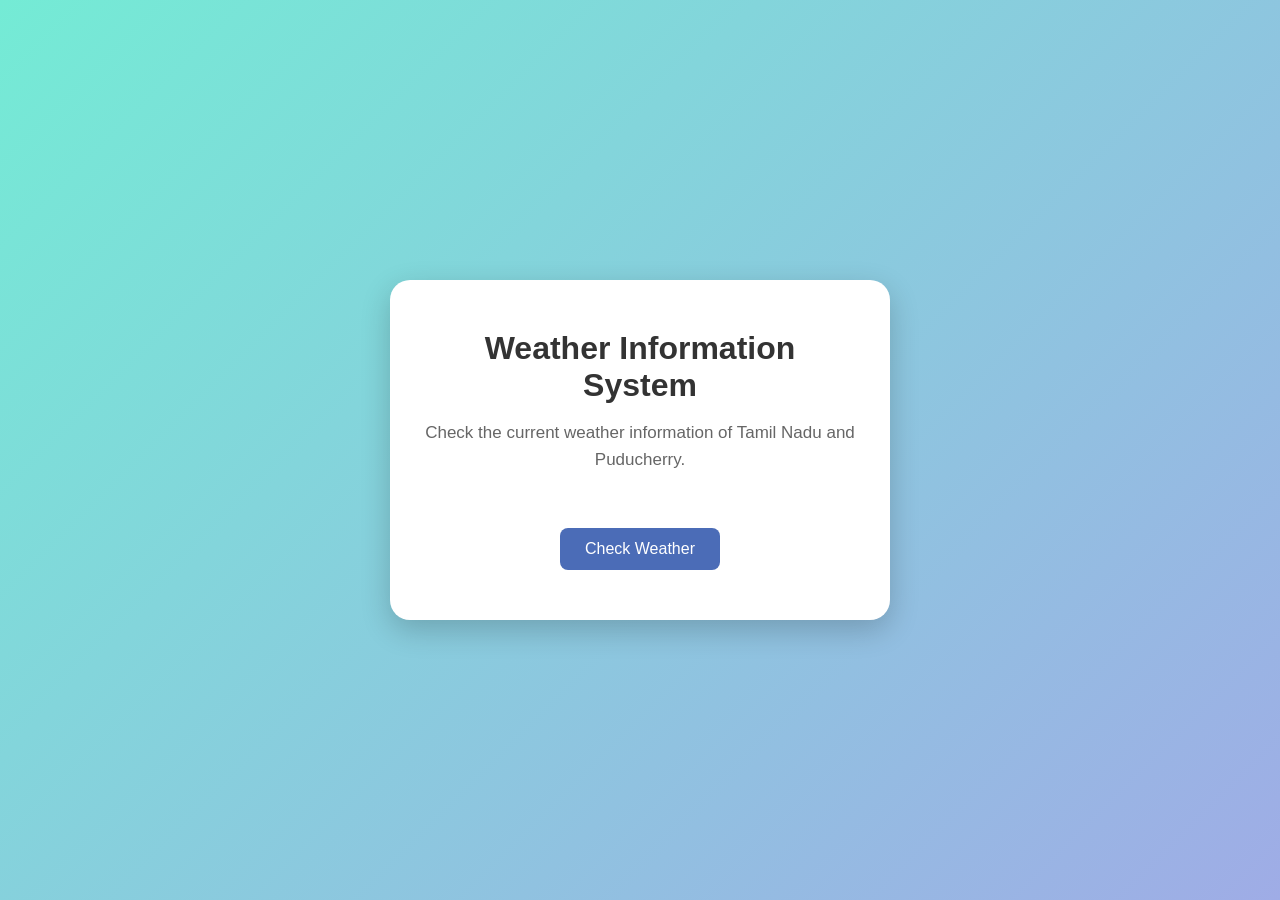
<file: index.html>
<!DOCTYPE html>
<html lang="en">

<head>
    <meta charset="UTF-8">
    <meta name="viewport" content="width=device-width,
     initial-scale=1.0">

    <title>Weather Information System</title>

    <link rel="stylesheet" href="style.css">
</head>

<body>

    <div class="welcome-container">

        <div class="welcome-card">

            <h1>Weather Information System</h1>

            <p>
                Check the current weather information
                of Tamil Nadu and Puducherry.
            </p>

            <a href="weather.html" class="btn">
                Check Weather
            </a>

        </div>

    </div>

</body>

</html>
</file>
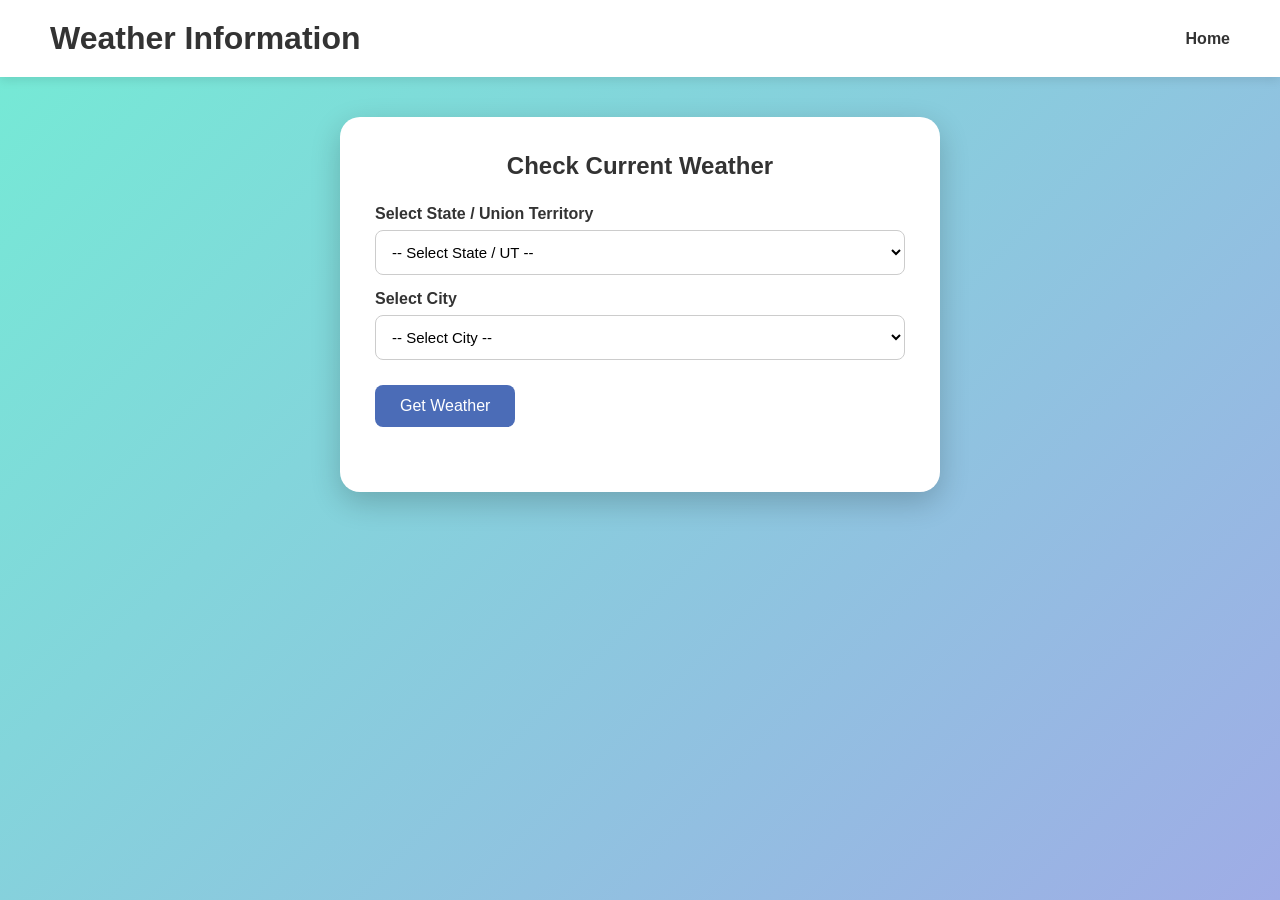
<file: weather.html>
<!DOCTYPE html>
<html lang="en">
<head>
    <meta charset="UTF-8">
    <meta name="viewport"
          content="width=device-width, initial-scale=1.0">
    <title>Check Weather</title>
    <link rel="stylesheet" href="style.css">
</head>
<body>
    <header>
        <h1>Weather Information</h1>
        <a href="index.html">Home</a>
    </header>
    <div class="weather-container">
        <div class="weather-box">
            <h2>Check Current Weather</h2>
            <label for="stateSelect">
                Select State / Union Territory
            </label>
            <select id="stateSelect"
                    onchange="loadCities()">
                <option value="">
                    -- Select State / UT --
                </option>
                <option value="Tamil Nadu">
                    Tamil Nadu
                </option>
                <option value="Puducherry">
                    Puducherry
                </option>
            </select>
            <label for="citySelect">
                Select City
            </label>
            <select id="citySelect">
                <option value="">
                    -- Select City --
                </option>
            </select>
            <button onclick="getWeather()" class="btn">
                Get Weather
            </button>
            <div id="loading"></div>
            <div id="weatherResult"
                 class="weather-result">
            </div>
        </div>
    </div>
    <script src="script.js"></script>
</body>
</html>
</file>
<file: style.css>
* {

    margin: 0;

    padding: 0;

    box-sizing: border-box;

}
body {

    font-family: Arial, sans-serif;

    background: linear-gradient(
        135deg,
        #74ebd5,
        #9face6
    );

    min-height: 100vh;

}
.welcome-container {

    min-height: 100vh;

    display: flex;

    justify-content: center;

    align-items: center;

    padding: 20px;

}
.welcome-card {

    background: white;

    width: 500px;

    padding: 50px 35px;

    text-align: center;

    border-radius: 20px;

    box-shadow:
        0 10px 30px rgba(0, 0, 0, 0.2);

}


.welcome-card h1 {

    color: #333;

    margin-bottom: 15px;

    font-size: 32px;

}


.welcome-card p {

    color: #666;

    margin-bottom: 30px;

    font-size: 17px;

    line-height: 1.6;

}
header {

    background: white;

    padding: 20px 50px;

    display: flex;

    justify-content: space-between;

    align-items: center;

    box-shadow:
        0 3px 10px rgba(0, 0, 0, 0.1);

}


header h1 {

    color: #333;

}


header a {

    text-decoration: none;

    color: #333;

    font-weight: bold;

}
.weather-container {

    display: flex;

    justify-content: center;

    padding: 40px 20px;

}
.weather-box {

    background: white;

    width: 600px;

    padding: 35px;

    border-radius: 20px;

    box-shadow:
        0 10px 30px rgba(0, 0, 0, 0.2);

}


.weather-box h2 {

    text-align: center;

    margin-bottom: 25px;

    color: #333;

}

label {

    display: block;

    margin-top: 15px;

    margin-bottom: 7px;

    font-weight: bold;

    color: #333;

}

select {

    width: 100%;

    padding: 12px;

    border: 1px solid #ccc;

    border-radius: 8px;

    font-size: 15px;

    background: white;

}

.btn {

    display: inline-block;

    margin-top: 25px;

    padding: 12px 25px;

    background: #4b6cb7;

    color: white;

    border: none;

    border-radius: 8px;

    text-decoration: none;

    cursor: pointer;

    font-size: 16px;

}
.btn:hover {

    background: #3b5998;
}
#loading {

    text-align: center;

    margin-top: 20px;

    color: #555;

}
.weather-result {

    margin-top: 30px;

    text-align: center;

}


.weather-result h2 {

    font-size: 30px;

    margin-bottom: 10px;

}


.condition {

    font-size: 20px;

    margin-bottom: 20px;

    color: #444;

}
.weather-grid {

    display: grid;

    grid-template-columns:
        repeat(2, 1fr);

    gap: 15px;

}


.weather-item {

    background: #f2f6ff;

    padding: 20px;

    border-radius: 12px;

    display: flex;

    flex-direction: column;

    gap: 8px;

}


.weather-item span {

    color: #666;

    font-size: 14px;

}


.weather-item strong {

    font-size: 18px;

    color: #333;

}
.updated {

    margin-top: 20px;

    font-size: 13px;

    color: #777;

}
.error {

    color: red;

    font-weight: bold;

    margin-top: 20px;

}
@media (max-width: 600px) {

    .welcome-card,
    .weather-box {

        width: 100%;

    }


    header {

        padding: 15px 20px;

    }


    header h1 {

        font-size: 20px;

    }


    .weather-grid {

        grid-template-columns: 1fr;

    }

}
</file>
